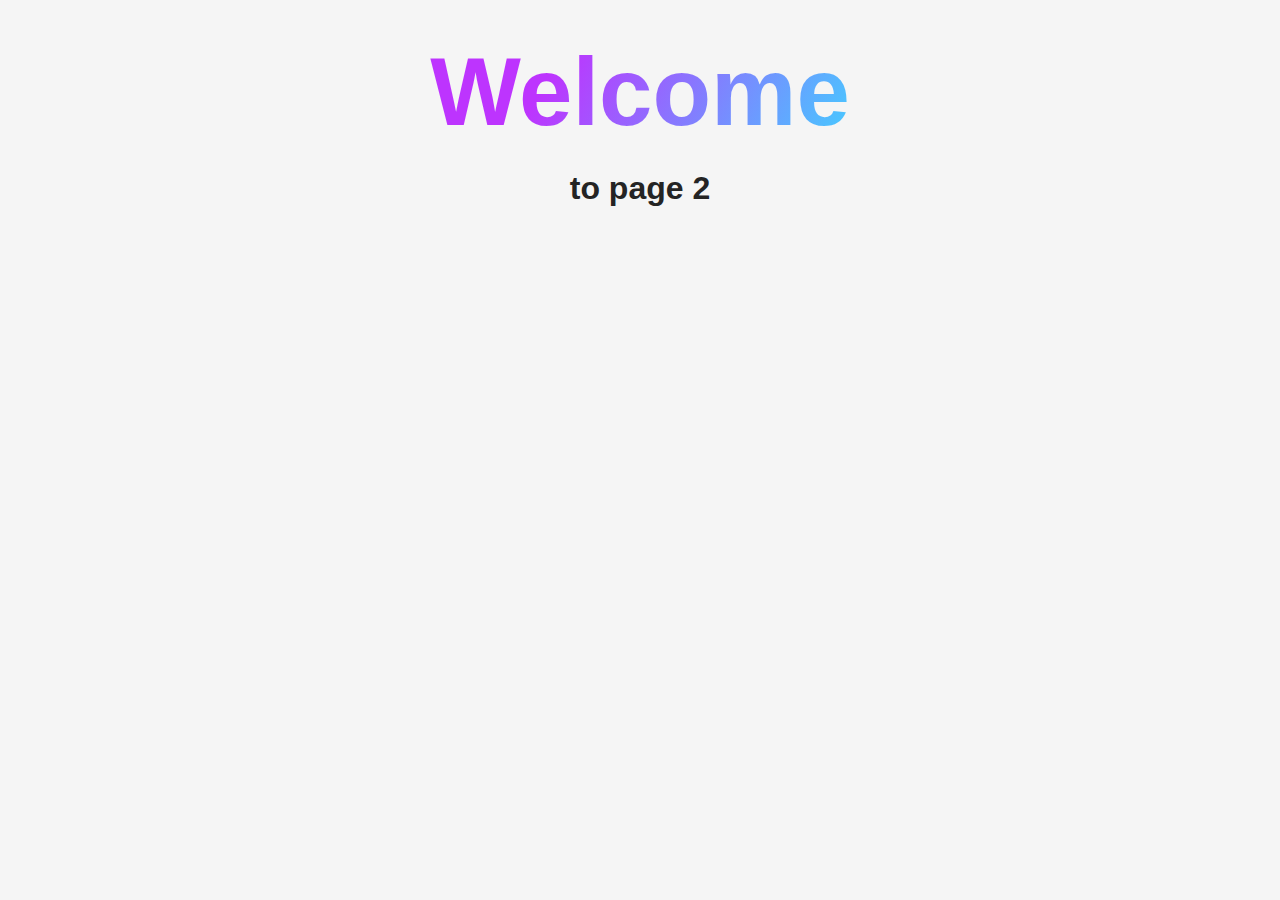
<file: src/page-2.html>
<!DOCTYPE html>
<html lang="en">
  <head>
    <meta charset="UTF-8" />
    <meta http-equiv="X-UA-Compatible" content="IE=edge" />
    <meta name="viewport" content="width=device-width, initial-scale=1.0" />
    <title>Page 2</title>
    <link rel="stylesheet" href="./css/styles.css" />
  </head>
  <body>
    <load
      src="./partials/header.html"
      icon-path="./img/sprite.svg#logo"
      highlight-act="active"
    />

    <main>
      <div class="container">
        <h1 class="main-title">
          <span class="main-title-gradient">Welcome</span> to page 2
        </h1>
        <load src="./partials/back-link.html" />
      </div>
    </main>

    <load src="./partials/footer.html" />
  </body>
</html>
</file>
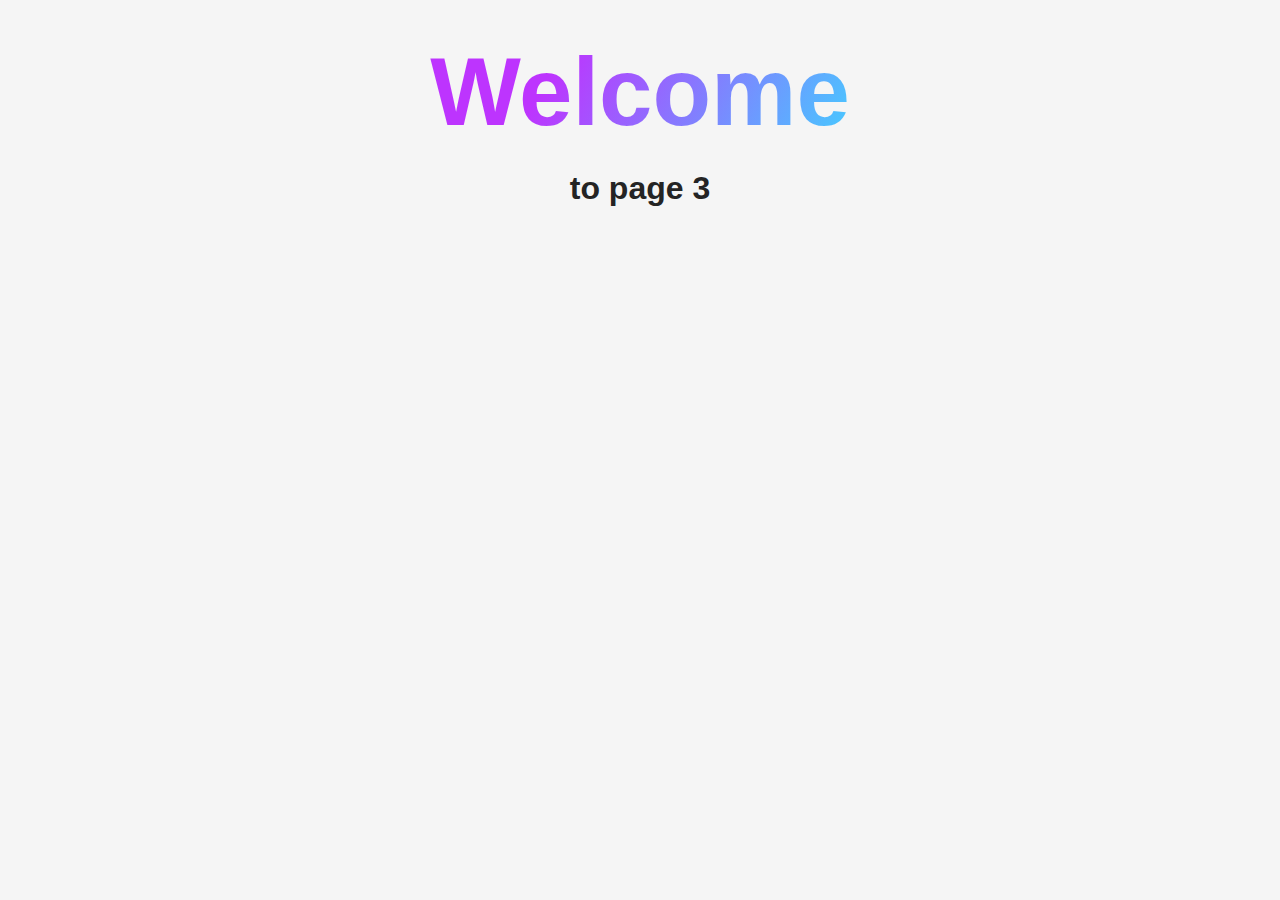
<file: src/page-3.html>
<!DOCTYPE html>
<html lang="en">
  <head>
    <meta charset="UTF-8" />
    <meta http-equiv="X-UA-Compatible" content="IE=edge" />
    <meta name="viewport" content="width=device-width, initial-scale=1.0" />
    <title>Page 3</title>
    <link rel="stylesheet" href="./css/styles.css" />
  </head>
  <body>
    <load
      src="./partials/header.html"
      icon-path="./img/sprite.svg#logo"
      highlight-curr="active"
    />

    <main>
      <div class="container">
        <h1 class="main-title">
          <span class="main-title-gradient">Welcome</span> to page 3
        </h1>
        <load src="./partials/back-link.html" />
      </div>
    </main>

    <load src="./partials/footer.html" />
  </body>
</html>
</file>
<file: src/css/styles.css>
/**
  |============================
  | include css partials with
  | default @import url()
  |============================
*/
/* Common styles */
@import url('./reset.css');
@import url('./base.css');
@import url('./container.css');
@import url('./animations.css');

/* Sections style */
@import url('./header.css');
@import url('./vite-promo.css');
@import url('./badges.css');
@import url('./back-link.css');
@import url('./footer.css');

* {
  box-sizing: border-box;
  font-family: sans-serif;
}

html,
body {
  background-color: #f5f5f5;
}

main {
  margin-top: 20px;
  height: 100%;
  display: flex;
  flex-direction: column;
  align-items: center;
}

.form {
  display: flex;
  justify-content: center;
  align-items: center;
  margin: 20px auto;
  gap: 10px;
}

.search-input {
  padding: 8px 12px;
  border: 1px solid #ccc;
  border-radius: 4px;
  transition: border-color 0.2s, box-shadow 0.2s;
  font-size: 14px;
}

.search-input:hover {
  border-color: #999;
}

.search-input:focus {
  border-color: #4c8bf5;
  box-shadow: 0 0 0 2px rgba(76, 139, 245, 0.2);
  outline: none;
}

.search-button {
  background-color: #4c8bf5;
  color: white;
  border: none;
  border-radius: 6px;
  padding: 8px 16px;
  font-size: 14px;
  cursor: pointer;
  transition: background-color 0.2s;
}

.search-button:hover {
  background-color: #3b75e0;
}

.gallery-link {
  display: block;
  text-decoration: none;
}

.gallery {
  display: grid;
  grid-template-columns: repeat(auto-fill, minmax(300px, 1fr));
  gap: 20px;
  padding: 20px;
  max-width: 1200px;
  margin: 0 auto;
  list-style: none;
}

.gallery-item {
  background-color: #fff;
  border-radius: 8px;
  overflow: hidden;
  box-shadow: 0 2px 6px rgba(0, 0, 0, 0.1);
  transition: transform 0.3s ease;
}

.gallery-item:hover {
  transform: scale(1.02);
}

.gallery-image {
  width: 100%;
  height: 200px;
  object-fit: cover;
  display: block;
}

.gallery-info {
  padding: 10px;
  font-size: 14px;
  color: #333;
}

.loader {
  width: 60px;
  height: 60px;
  border: 6px solid #ccc;
  border-top: 6px solid #4c8bf5;
  border-radius: 50%;
  animation: spin 1s linear infinite;
  margin: 20px auto;
  display: block;
}

@keyframes spin {
  to {
    transform: rotate(360deg);
  }
}

.is-hidden {
  display: none;
}
</file>
